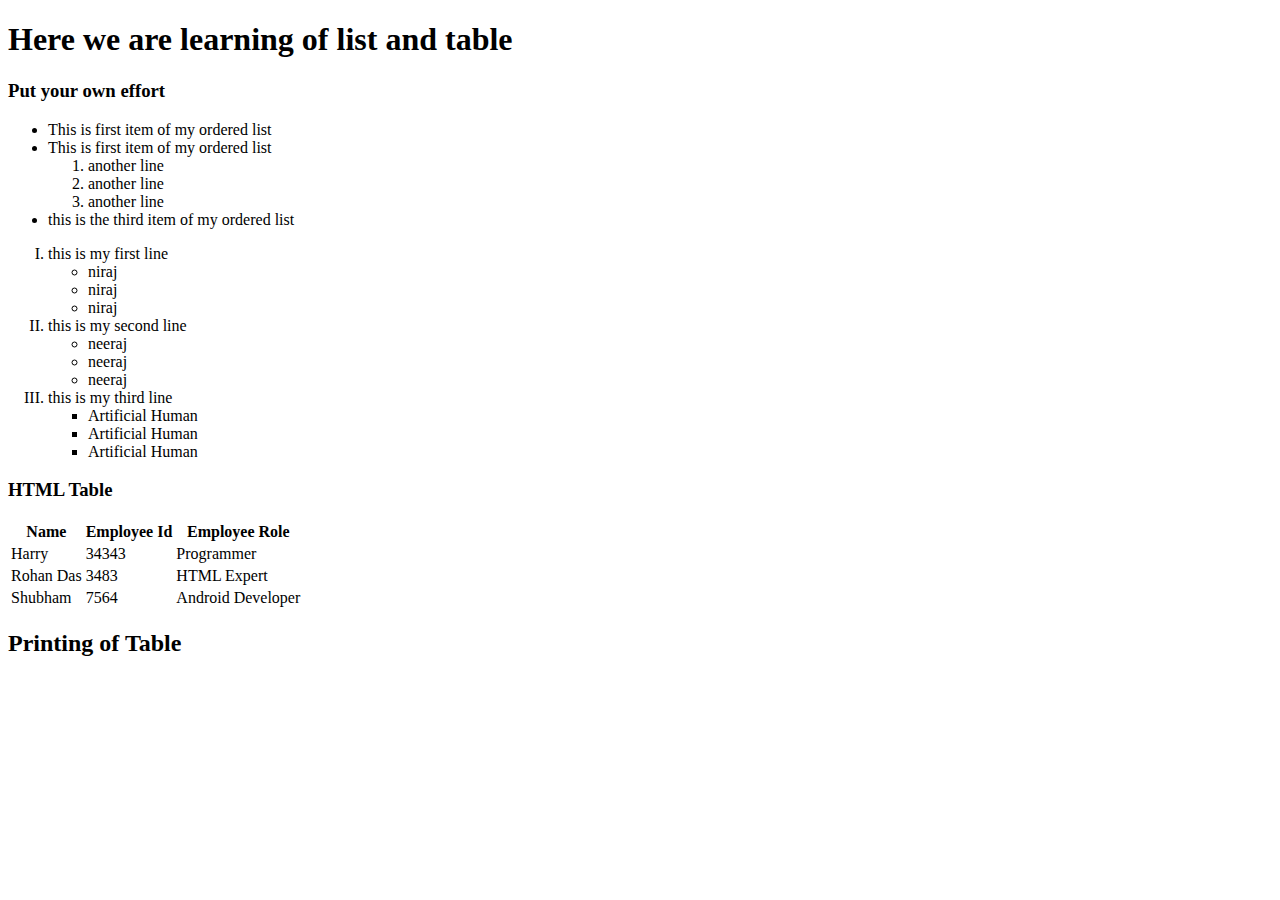
<file: inde/NEW.HTML>
<!DOCTYPE html>
<html lang="en">

<head>
    <meta charset="UTF-8" />
    <meta http-equiv="X-UA-Compatible" content="IE=edge" />
    <meta name="viewport" content="width=device-width, initial-scale=1.0" />
    <title>List And Table</title>
</head>

<body>
    <h1>Here we are learning of list and table</h3>
        <h3>Put your own effort</h2>

            <ul>
                <li>This is first item of my ordered list</li>
                <li>This is first item of my ordered list</li>

                <ol>
                    <li>another line</li>
                    <li>another line</li>
                    <li>another line</li>
                </ol>

                <li>this is the third item of my ordered list</li>
            </ul>

            <ol type="I">
                <li>this is my first line</li>

                <ul type="circle">
                    <li>niraj</li>
                    <li>niraj</li>
                    <li>niraj</li>
                </ul>

                <li>this is my second line</li>
                <ul type="Ring">
                    <li>neeraj</li>
                    <li>neeraj</li>
                    <li>neeraj</li>
                </ul>

                <li>this is my third line</li>
                <ul type="square">
                    <li>Artificial Human</li>
                    <li>Artificial Human</li>
                    <li>Artificial Human</li>
                </ul>
            </ol>


            <h3>HTML Table</h3>
            <table>
                <thead>
                    <tr>
                        <th>Name</th>
                        <th>Employee Id</th>
                        <th>Employee Role</th>
                    </tr>
                </thead>
                <tbody>
                    <tr>
                        <td> Harry </td>
                        <td> 34343 </td>
                        <td> Programmer </td>
                    </tr>
                    <tr>
                        <td> Rohan Das</td>
                        <td> 3483 </td>
                        <td> HTML Expert </td>
                    </tr>
                    <tr>
                        <td> Shubham </td>
                        <td> 7564 </td>
                        <td> Android Developer </td>
                    </tr>
                </tbody>
            </table>

</body>

</html>


<h2>Printing of Table</h2>




</body>

</html>
</file>
